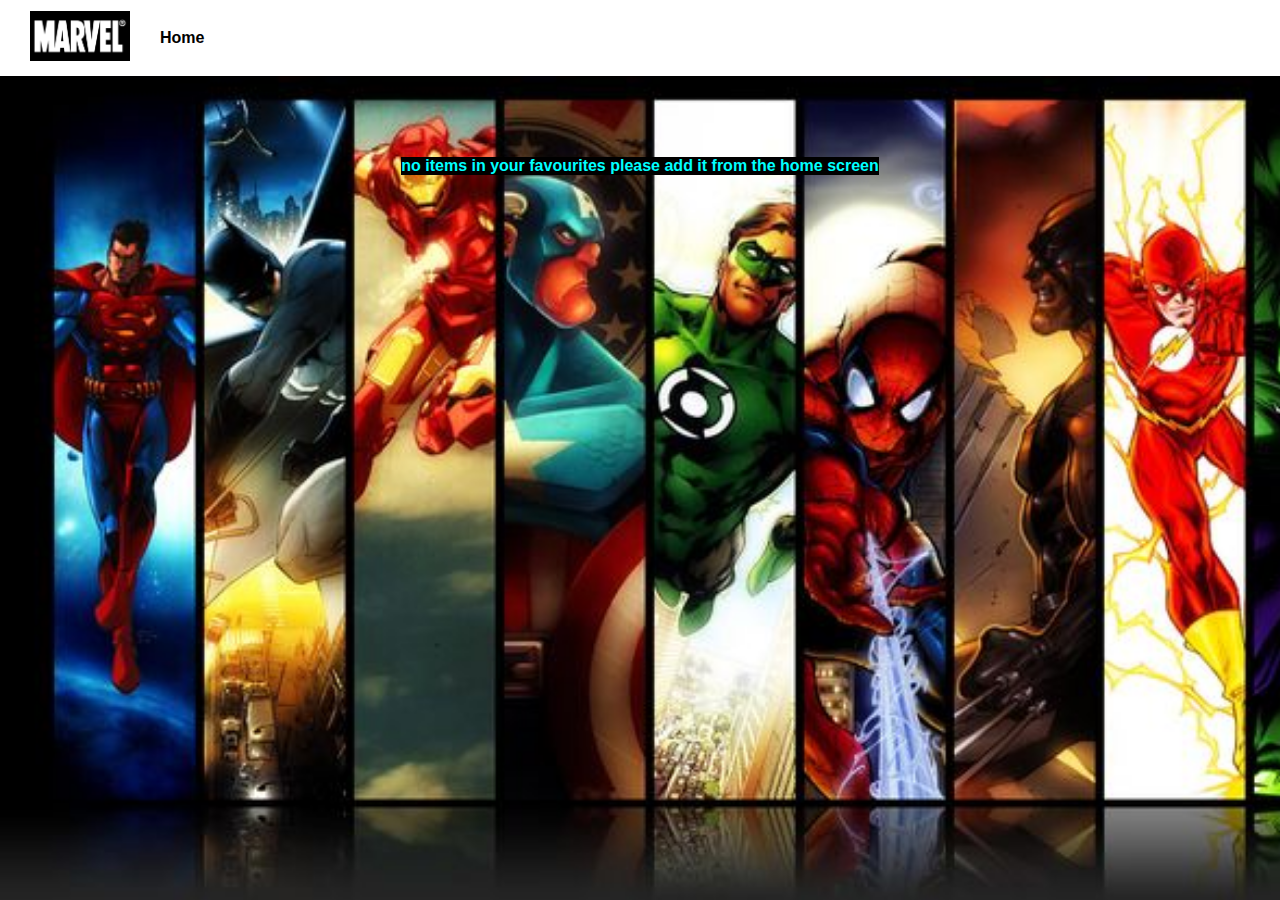
<file: favourite.html>
<!DOCTYPE html>
<html lang="en">
  <head>
    <meta charset="UTF-8" />
    <meta name="viewport" content="width=device-width, initial-scale=1.0" />
    <title>Favorite Superheroes</title>
    <link rel="stylesheet" href="css/favourite.css" />
  </head>
  <body>
    <header>
      <nav>
        <div class="container">
          <a href="index.html"
            ><img src="images/marvel logo.jpg" alt="logo"
          /></a>

          <a href="index.html">Home</a>
        </div>
      </nav>
    </header>

    <main>
      <h1>Favorite Superheroes</h1>
      <div class="heros-container"></div>
    </main>

    <script src="js/favourite.js"></script>
  </body>
</html>
</file>
<file: css/favourite.css>
* {
  margin: 0;
  padding: 0;
  box-sizing: border-box;
}

body {
  background-image: url("/images/39846a6c3314669cc7776fa248fa59a0.jpg");
  background-repeat: no-repeat;
  background-size: cover;
  background-attachment: fixed;

  font-family: Arial, sans-serif;
}

.container {
  width: 100%;
  margin: 0 auto;
}

.container a {
  text-decoration: none;
  font-weight: 700;
  cursor: pointer;
  color: black;
  margin-left: 30px;
}

.container img {
  height: 50px;
  width: 100px;
}

nav {
  width: 100%;
  background-color: hsl(252, 30%, 100%);
  padding: 0.7rem 0;
  position: fixed;
  top: 0;
  z-index: 10;
}

nav .container {
  display: flex;
  align-items: center;
  justify-content: flex-start;
}

main {
  padding: 20px;
}

.heros-container {
  display: flex;
  justify-content: center;
  flex-wrap: wrap;
  margin-top: 100px;
}

.card {
  width: 325px;
  background-color: #f0f0f0;
  border-radius: 8px;
  overflow: hidden;
  box-shadow: 0px 2px 4px rgba(0, 0, 0, 0.2);
  margin: 20px;
}

.card img {
  width: 100%;
  height: 65%;
}

.card-content {
  padding: 10px;
  text-align: center;
}

.card-content h3 {
  text-align: center;
  font-size: 25px;
  margin-bottom: 8px;
}

button {
  padding: 10px 20px;
  border: none;
  border-radius: 4px;
  cursor: pointer;
  margin-bottom: 1rem;
  font-size: 1rem;
}

.add-to-fav-btn {
  margin-right: 60px;
  background-color: rgb(166, 56, 56);
  color: white;
}
.about {
  background-color: black;
  color: white;
}
</file>
